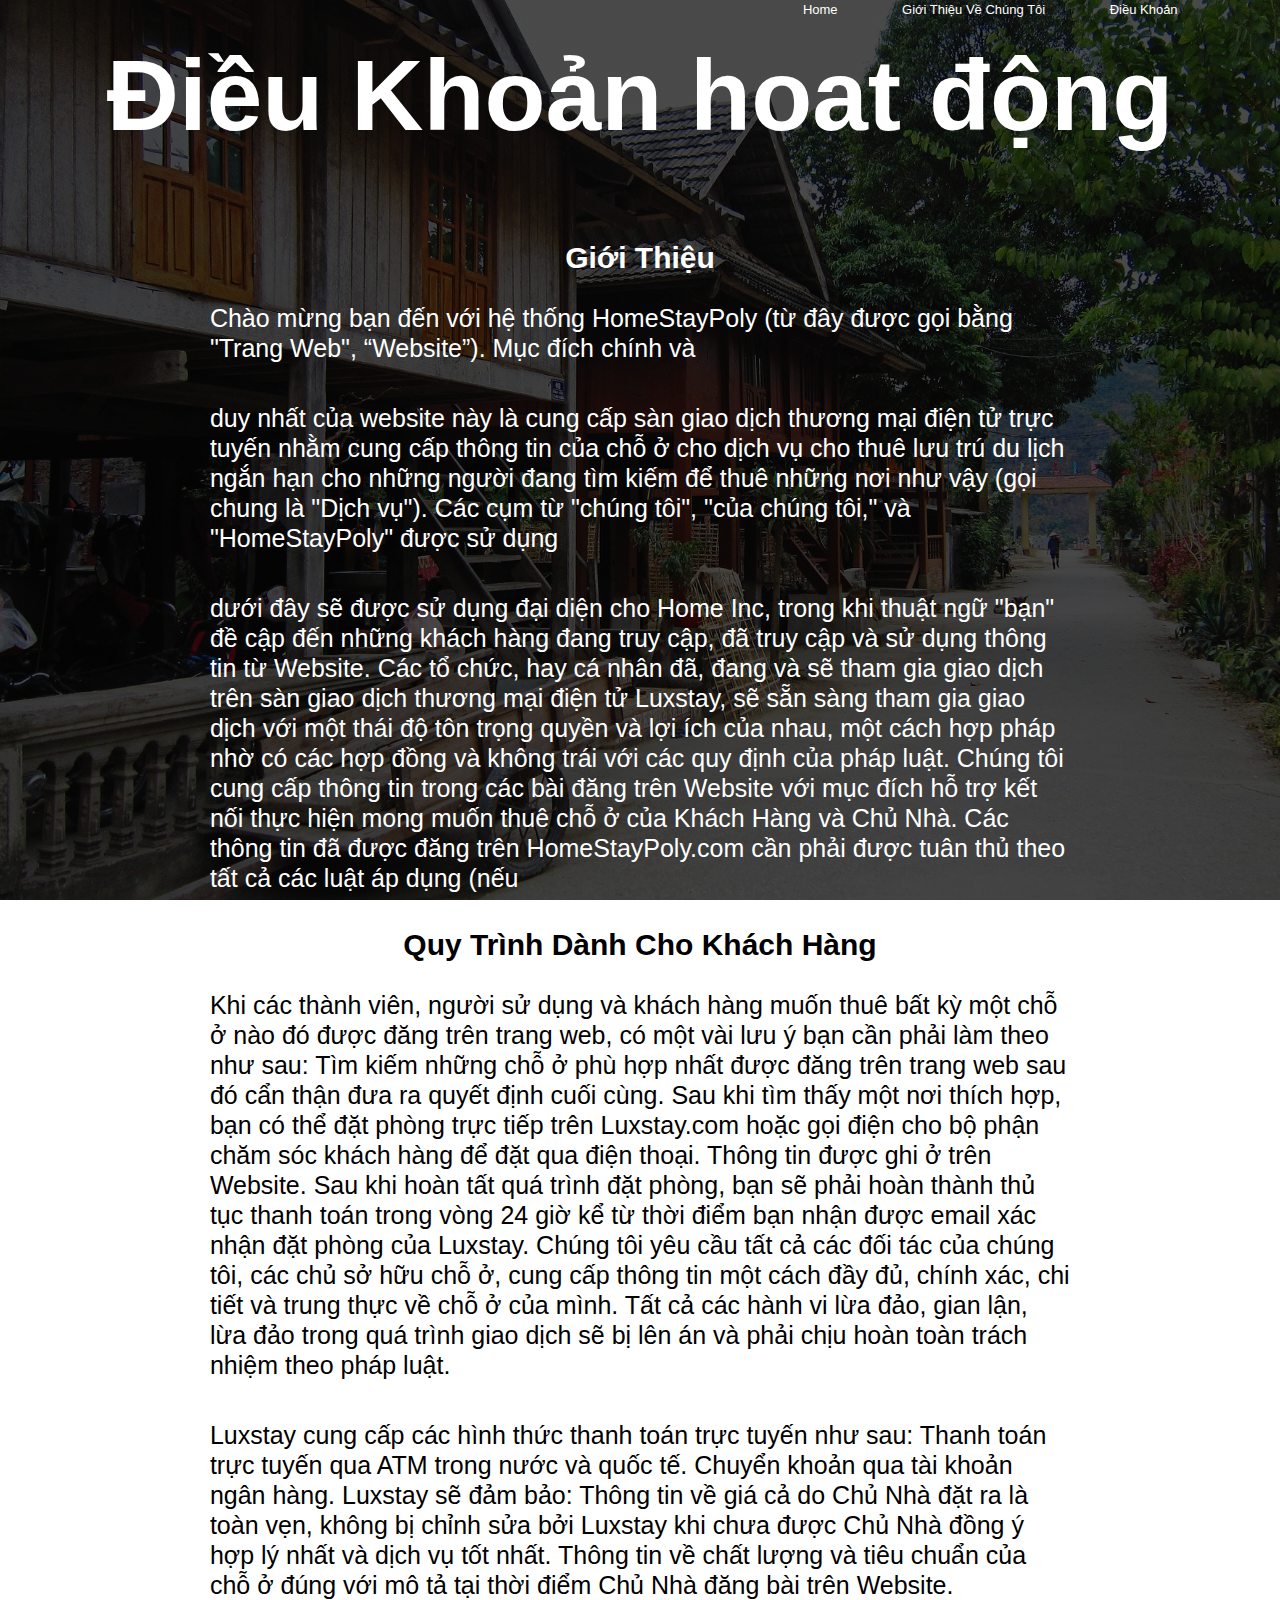
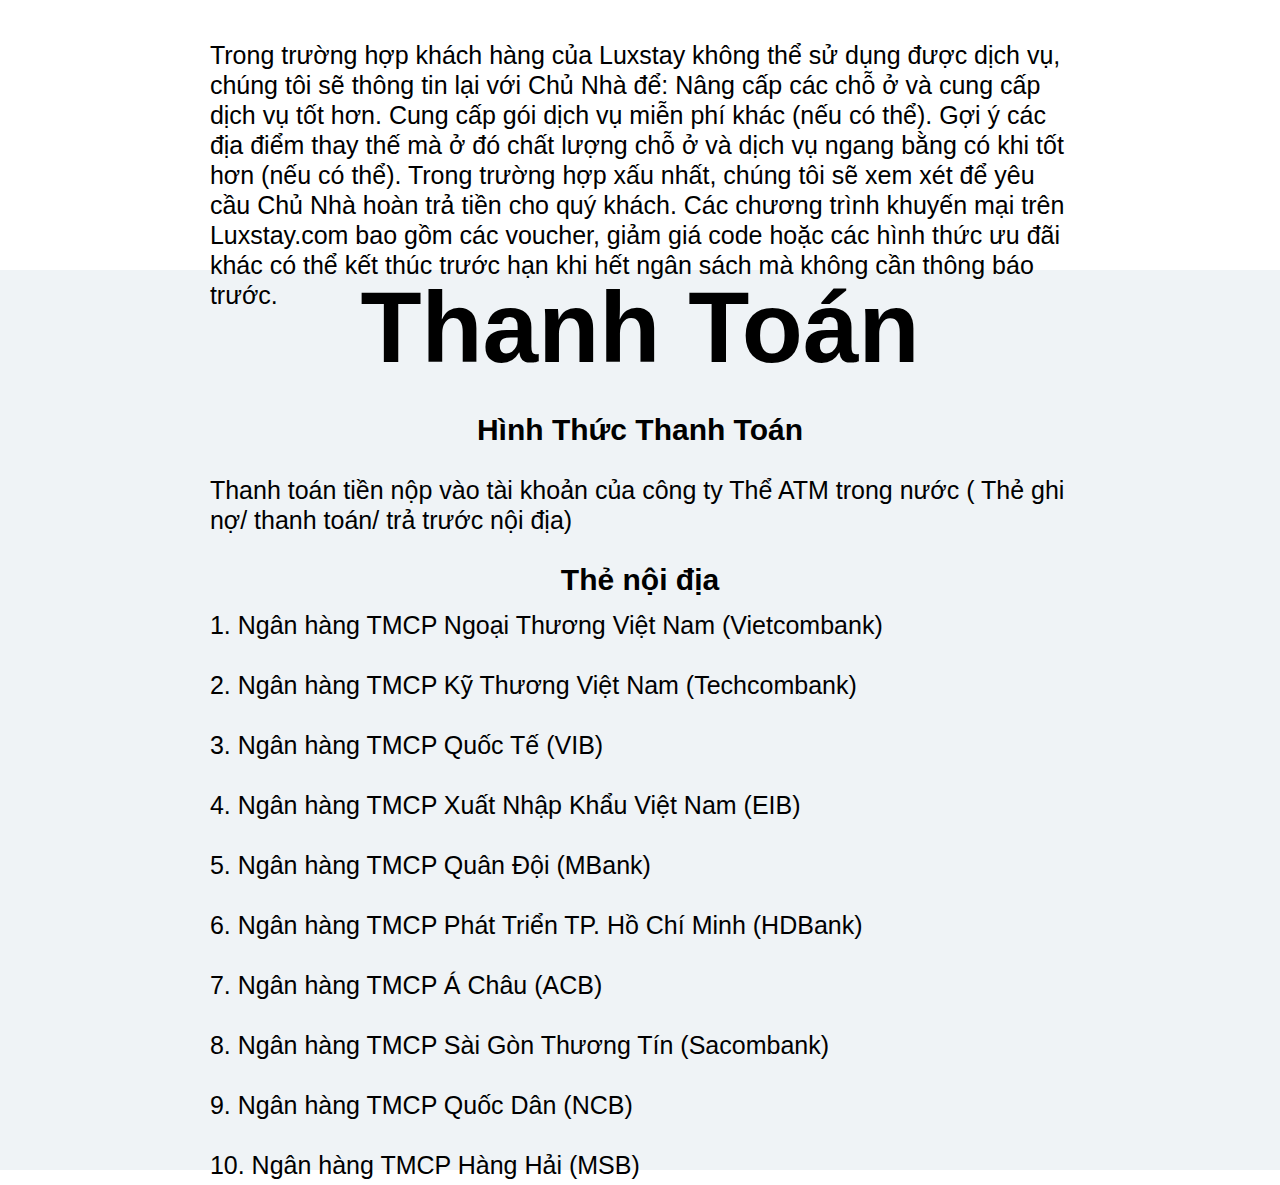
<file: Dieukhoan.html>
<!DOCTYPE html>
<html lang="en">

<head>
    <meta charset="UTF-8">
    <meta name="viewport" content="width=device-width, initial-scale=1.0">
    <link rel="stylesheet" href="contacus.css">
    <title>Document</title>
</head>

<body>

    <div class="container">
        <div class="navbar">

            <nav>
                <ul>
                    <li><a href="">Home</a></li>
                    <li><a href="contactus.html">Giới Thiệu Về Chúng Tôi </a></li>
                    <li><a href="Dieukhoan.html">Điều Khoản </a> </li>
                </ul>
            </nav>

        </div>


        <div class="nav-hearder1">
            <h1>Điều Khoản hoat động</h1>
            <div class="text-tieude1">
                <h5>Giới Thiệu </h5>
            </div>
            <p class="text-noidung1">
                Chào mừng bạn đến với hệ thống HomeStayPoly (từ đây được gọi bằng "Trang Web", “Website”). Mục đích
                chính và </p>
            <p class="text-noidung1">duy nhất của website này là cung cấp sàn giao dịch thương mại điện tử trực tuyến
                nhằm cung cấp thông tin
                của chỗ ở cho dịch vụ cho thuê lưu trú du lịch ngắn hạn cho những người đang tìm kiếm để thuê những nơi
                như vậy (gọi chung là "Dịch vụ"). Các cụm từ "chúng tôi", "của chúng tôi," và "HomeStayPoly" được sử
                dụng</p>

            <p class="text-noidung1">dưới đây sẽ được sử dụng đại diện cho Home Inc, trong khi thuật ngữ "bạn" đề cập
                đến những khách hàng
                đang truy cập, đã truy cập và sử dụng thông tin từ Website.
                Các tổ chức, hay cá nhân đã, đang và sẽ tham gia giao dịch trên sàn giao dịch thương mại điện tử
                Luxstay, sẽ sẵn sàng tham gia giao dịch với một thái độ tôn trọng quyền và lợi ích của nhau, một cách
                hợp pháp nhờ có các hợp đồng và không trái với các quy định của pháp luật.
                Chúng tôi cung cấp thông tin trong các bài đăng trên Website với mục đích hỗ trợ kết nối thực hiện mong
                muốn thuê chỗ ở của Khách Hàng và Chủ Nhà.
                Các thông tin đã được đăng trên HomeStayPoly.com cần phải được tuân thủ theo tất cả các luật áp dụng
                (nếu</p>

            <p class="text-noidung1">có), không đăng những thông tin hoặc sản phẩm bị cấm bởi pháp luật.
                Chúng tôi cũng hoạt động như một kênh giao tiếp giữa Chủ Nhà và Khách hàng để có thể giải quyết bất kỳ
                tranh chấp nào giữa hai bên.
                Việc sử dụng Website và dịch vụ trên đó cần phải được thực hiện một cách công khai và minh bạch để đảm
                bảo quyền lợi và sự an toàn của các bên.
                Các bên chịu trách nhiệm cho tất cả các chi phí liên quan với việc sử dụng Website hoặc Dịch vụ (nếu
                có).</p>


        </div>
    </div>
    <div class="container1">
        <div class="nav-hearder">
            <div class="text-tieude">
                <h5>Quy Trình Dành Cho Khách Hàng </h5>
            </div>
            <p class="text-noidung">
                Khi các thành viên, người sử dụng và khách hàng muốn thuê bất kỳ một chỗ ở nào đó được đăng trên trang
                web, có một vài lưu ý bạn cần phải làm theo như sau:
                Tìm kiếm những chỗ ở phù hợp nhất được đăng trên trang web sau đó cẩn thận đưa ra quyết định cuối cùng.
                Sau khi tìm thấy một nơi thích hợp, bạn có thể đặt phòng trực tiếp trên Luxstay.com hoặc gọi điện cho bộ
                phận chăm sóc khách hàng để đặt qua điện thoại. Thông tin được ghi ở trên Website.
                Sau khi hoàn tất quá trình đặt phòng, bạn sẽ phải hoàn thành thủ tục thanh toán trong vòng 24 giờ kể từ
                thời điểm bạn nhận được email xác nhận đặt phòng của Luxstay.
                Chúng tôi yêu cầu tất cả các đối tác của chúng tôi, các chủ sở hữu chỗ ở, cung cấp thông tin một cách
                đầy đủ, chính xác, chi tiết và trung thực về chỗ ở của mình.
                Tất cả các hành vi lừa đảo, gian lận, lừa đảo trong quá trình giao dịch sẽ bị lên án và phải chịu hoàn
                toàn trách nhiệm theo pháp luật. </p>
            <p class="text-noidung">Luxstay cung cấp các hình thức thanh toán trực tuyến như sau:
                Thanh toán trực tuyến qua ATM trong nước và quốc tế.
                Chuyển khoản qua tài khoản ngân hàng.
                Luxstay sẽ đảm bảo:
                Thông tin về giá cả do Chủ Nhà đặt ra là toàn vẹn, không bị chỉnh sửa bởi Luxstay khi chưa được Chủ Nhà
                đồng ý hợp lý nhất và dịch vụ tốt nhất.
                Thông tin về chất lượng và tiêu chuẩn của chỗ ở đúng với mô tả tại thời điểm Chủ Nhà đăng bài trên
                Website.</p>

            <p class="text-noidung">
                Trong trường hợp khách hàng của Luxstay không thể sử dụng được dịch vụ, chúng tôi sẽ thông tin lại với
                Chủ Nhà để:
                Nâng cấp các chỗ ở và cung cấp dịch vụ tốt hơn.
                Cung cấp gói dịch vụ miễn phí khác (nếu có thể).
                Gợi ý các địa điểm thay thế mà ở đó chất lượng chỗ ở và dịch vụ ngang bằng có khi tốt hơn (nếu có thể).
                Trong trường hợp xấu nhất, chúng tôi sẽ xem xét để yêu cầu Chủ Nhà hoàn trả tiền cho quý khách.
                Các chương trình khuyến mại trên Luxstay.com bao gồm các voucher, giảm giá code hoặc các hình thức ưu
                đãi khác có thể kết thúc trước hạn khi hết ngân sách mà không cần thông báo trước.
            </p>
        </div>
    </div>
    <div class="container2">
        <div class="nav-hearder">
            <h2>Thanh Toán</h2>
            <div class="text-tieude">
                <h5>Hình Thức Thanh Toán </h5>
            </div>
            <p class="text-noidung">
                Thanh toán tiền nộp vào tài khoản của công ty
                Thể ATM trong nước ( Thẻ ghi nợ/ thanh toán/ trả trước nội địa)
            </p>
            <div class="text-tieude">
                <h5>Thẻ nội địa </h5>
            </div>
            <p class="text-nganhang">
                1. Ngân hàng TMCP Ngoại Thương Việt Nam (Vietcombank)

            </p>
            <p class="text-nganhang">
                2. Ngân hàng TMCP Kỹ Thương Việt Nam (Techcombank)

            </p>
            <p class="text-nganhang">
                3. Ngân hàng TMCP Quốc Tế (VIB)

            </p>
            <p class="text-nganhang">
                4. Ngân hàng TMCP Xuất Nhập Khẩu Việt Nam (EIB)

            </p>
            <p class="text-nganhang">

                5. Ngân hàng TMCP Quân Đội (MBank)

            </p>
            <p class="text-nganhang">
                6. Ngân hàng TMCP Phát Triển TP. Hồ Chí Minh (HDBank)

            </p>
            <p class="text-nganhang">
                7. Ngân hàng TMCP Á Châu (ACB)

            </p>
            <p class="text-nganhang">
                8. Ngân hàng TMCP Sài Gòn Thương Tín (Sacombank)

            </p>
            <p class="text-nganhang">
                9. Ngân hàng TMCP Quốc Dân (NCB)

            </p>
            <p class="text-nganhang">
                10. Ngân hàng TMCP Hàng Hải (MSB)

            </p>
        </div>
    </div>

</body>

</html>
</file>
<file: contacus.css>
*{
    margin: 0 ;
    padding: 0 ;
    font-family: 'Roboto', sans-serif;

}
.container{
    width: 100%;
    height: 100vh;
    background-image: linear-gradient(rgba(0,0,0,0.7) ,rgba(0,0,0,0.7)) ,url(vietnam-2841267_1920.jpg);
    background-position: center;
    background-size: cover;
    padding-left: 8%;
    padding-right: 8%;
    box-sizing: border-box;
    

}
.container1{
    width: 100%;
    height: 100vh;
    background-position: center;
    background-size: cover;
    padding-left: 8%;
    padding-right: 8%;
    box-sizing: border-box;
   

}
.container2{
    width: 100%;
    height: 100vh;
    background-position: center;
    background-size: cover;
    padding-left: 8%;
    padding-right: 8%;
    box-sizing: border-box;
    background-color: rgb(239, 243, 246);
    
}
.logo{  
    width: 350px;
    height: 600px;
    margin-left: auto;
    margin-right: auto;
    
}
nav{
    flex: 1;
    text-align: right;
    
}
nav ul li{
    list-style: none;
    display: inline-block;
    margin-left: 60px;

}
nav ul li a{
    text-decoration: none;
    color: #ffff;
    font-size: 13px;
}
.row{
    display: flex;
    height: 88%;
    align-items: center;
}


.col{
    flex-basis: 50%;

    
}
.col1{
    flex-basis: 25%;
    background-color: rgb(243, 225, 215);
    margin-right: 2%;
    text-align: center;
    border-radius: 5%;
    transition: 0.5s;
  
}
.col1:hover{
    transform: translateY(-10px);
}
h1{
    color: #ffff;
    font-size: 100px;
    
}
h2{
    color: rgb(0, 0, 0);
    font-size: 100px;
   

}
.col2{
    text-align: center;
   
}
.card{
    color: #ffff;
    font-size: 25px;

}
.card1{
   line-height: 50px;
   word-spacing: 10px;
   
}
.card2{
    line-height: 50px;
    word-spacing: 10px;
}
h5{
font-size: 30px;


}
h5 a{
    text-decoration: none;
    color: indianred;
}
i{
    width: 30px;
    height: 30px;
    color: indianred;
}
.thanhvien{
    width: 250px;
    height: 250px;
    border-radius: 100%;
    margin-top: 30px;
}
p{
    text-align: left;
    margin-left: 20px;
}
.text-tieude1{
    color:#fff;
    line-height: 10px;
    margin-top: 100px;
}
.text-noidung1{
    margin-right: 10%;
    margin-left: 10%;
    margin-top: 40px;
 
    color: #FFF;
    line-height: 30px;
    font-size: 25px;
}
.nav-hearder{
  
    text-align: center;
    margin-top: 30px;
    
}
.text-tieude{
    margin-top: 40px;
    line-height: 10px;
    
}
.text-noidung{
    margin-right: 10%;
    margin-left: 10%;
    margin-top: 40px;
 
    line-height: 30px;
    font-size: 25px;
}
.nav-hearder1{
  
    text-align: center;
    margin-top: 20px;
    
}
.text-nganhang{
    margin-right: 10%;
    margin-left: 10%;
    margin-top: 20px;
    line-height: 40px;
    font-size: 25px;
}
</file>
